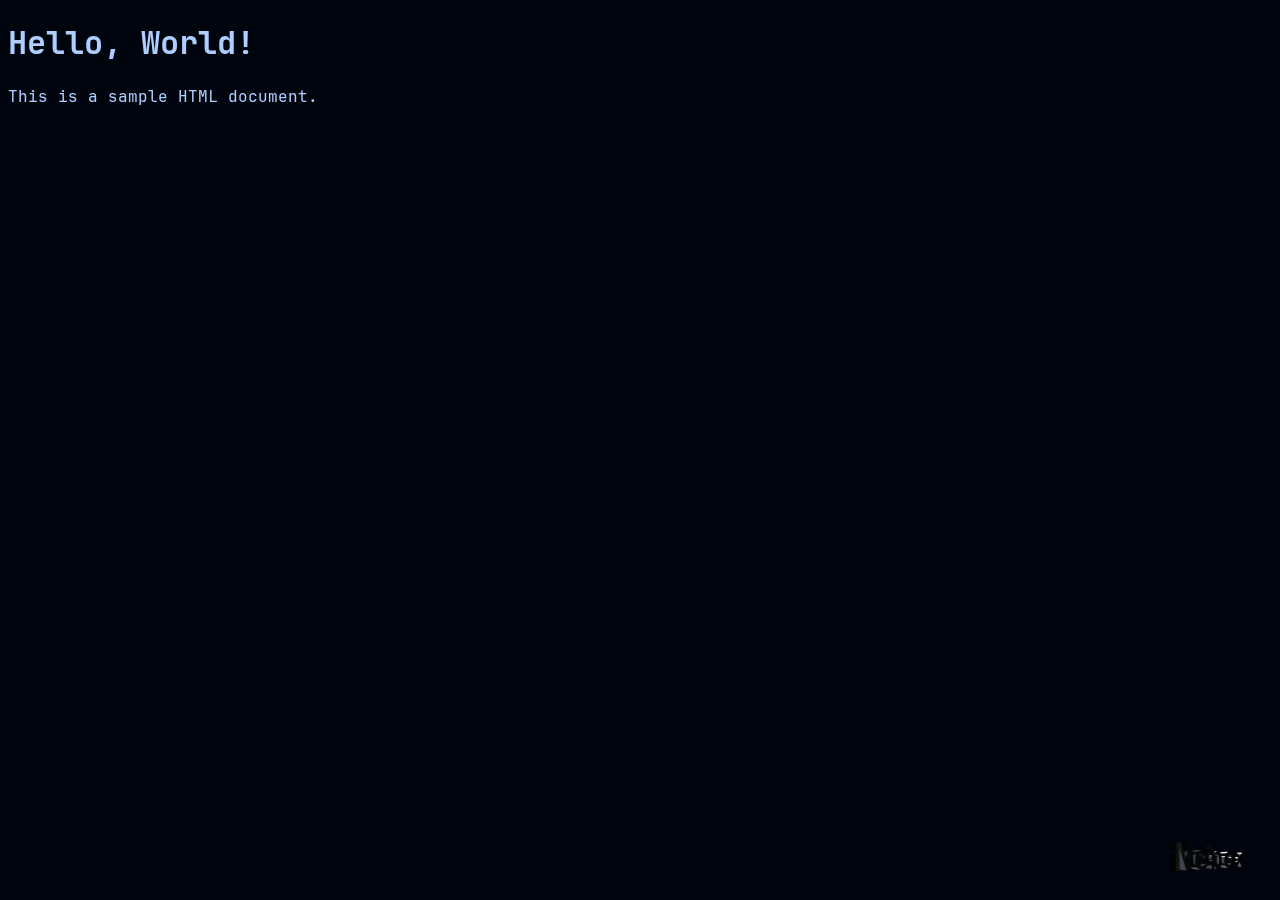
<file: index.html>
<!DOCTYPE html>
<html lang="en">
<head>
    <meta charset="UTF-8">
    <meta name="viewport" content="width=device-width, initial-scale=1.0">
    <title>Document</title>
    <link rel="stylesheet" href="styles.css">
</head>
<body>
    <h1>Hello, World!</h1>
    <p>This is a sample HTML document.</p>
    <div id="star-container"></div>
    <script src="script.js"></script>
    <img src="output.webp" alt="watermark" class="watermark">
</body>
</html>
</file>
<file: styles.css>
body {
  background-color: #00040D;
    color: #adceff;
}

/* Thin (100) */
@font-face {
  font-family: "JetBrainsMonoNF";
  src: url("./font/JetBrainsMonoNerdFontMono-Thin.ttf") format("truetype");
  font-weight: 100;
  font-style: normal;
}

@font-face {
  font-family: "JetBrainsMonoNF";
  src: url("./font/JetBrainsMonoNerdFontMono-ThinItalic.ttf") format("truetype");
  font-weight: 100;
  font-style: italic;
}

/* ExtraLight (200) */
@font-face {
  font-family: "JetBrainsMonoNF";
  src: url("./font/JetBrainsMonoNerdFontMono-ExtraLight.ttf") format("truetype");
  font-weight: 200;
  font-style: normal;
}

@font-face {
  font-family: "JetBrainsMonoNF";
  src: url("./font/JetBrainsMonoNerdFontMono-ExtraLightItalic.ttf") format("truetype");
  font-weight: 200;
  font-style: italic;
}

/* Light (300) */
@font-face {
  font-family: "JetBrainsMonoNF";
  src: url("./font/JetBrainsMonoNerdFontMono-Light.ttf") format("truetype");
  font-weight: 300;
  font-style: normal;
}

@font-face {
  font-family: "JetBrainsMonoNF";
  src: url("./font/JetBrainsMonoNerdFontMono-LightItalic.ttf") format("truetype");
  font-weight: 300;
  font-style: italic;
}

/* Regular (400) */
@font-face {
  font-family: "JetBrainsMonoNF";
  src: url("./font/JetBrainsMonoNerdFontMono-Regular.ttf") format("truetype");
  font-weight: 400;
  font-style: normal;
}

@font-face {
  font-family: "JetBrainsMonoNF";
  src: url("./font/JetBrainsMonoNerdFontMono-Italic.ttf") format("truetype");
  font-weight: 400;
  font-style: italic;
}

/* Medium (500) */
@font-face {
  font-family: "JetBrainsMonoNF";
  src: url("./font/JetBrainsMonoNerdFontMono-Medium.ttf") format("truetype");
  font-weight: 500;
  font-style: normal;
}

@font-face {
  font-family: "JetBrainsMonoNF";
  src: url("./font/JetBrainsMonoNerdFontMono-MediumItalic.ttf") format("truetype");
  font-weight: 500;
  font-style: italic;
}

/* SemiBold (600) */
@font-face {
  font-family: "JetBrainsMonoNF";
  src: url("./font/JetBrainsMonoNerdFontMono-SemiBold.ttf") format("truetype");
  font-weight: 600;
  font-style: normal;
}

@font-face {
  font-family: "JetBrainsMonoNF";
  src: url("./font/JetBrainsMonoNerdFontMono-SemiBoldItalic.ttf") format("truetype");
  font-weight: 600;
  font-style: italic;
}

/* Bold (700) */
@font-face {
  font-family: "JetBrainsMonoNF";
  src: url("./font/JetBrainsMonoNerdFontMono-Bold.ttf") format("truetype");
  font-weight: 700;
  font-style: normal;
}

@font-face {
  font-family: "JetBrainsMonoNF";
  src: url("./font/JetBrainsMonoNerdFontMono-BoldItalic.ttf") format("truetype");
  font-weight: 700;
  font-style: italic;
}

/* ExtraBold (800) */
@font-face {
  font-family: "JetBrainsMonoNF";
  src: url("./font/JetBrainsMonoNerdFontMono-ExtraBold.ttf") format("truetype");
  font-weight: 800;
  font-style: normal;
}

@font-face {
  font-family: "JetBrainsMonoNF";
  src: url("./font/JetBrainsMonoNerdFontMono-ExtraBoldItalic.ttf") format("truetype");
  font-weight: 800;
  font-style: italic;
}

html, body {
  font-family: "JetBrainsMonoNF", monospace;
}

#star-container {
  position: fixed;
  inset: 0;
  overflow: hidden;
  z-index: -1; /* behind everything */
}

.star {
  position: absolute;
  opacity: 0;
  animation: blink 4s ease-in-out infinite;
}

@keyframes blink {
  0%, 100% { opacity: 0.1; }
  50% { opacity: 1; }
}

.watermark {
  position: fixed;
  bottom: 16px;
  right: 16px;

  width: 20%;
  max-width: 100px;     /* caps the watermark size */
  min-width: 60px;      /* optional: keeps it readable */

  height: auto;
  opacity: 1;        /* watermark vibes */
  pointer-events: none;/* don't block clicks */
}

@media (max-width: 700px) {
  .watermark {
    max-width: 50px;
    opacity: 0.15;
  }
}
</file>
